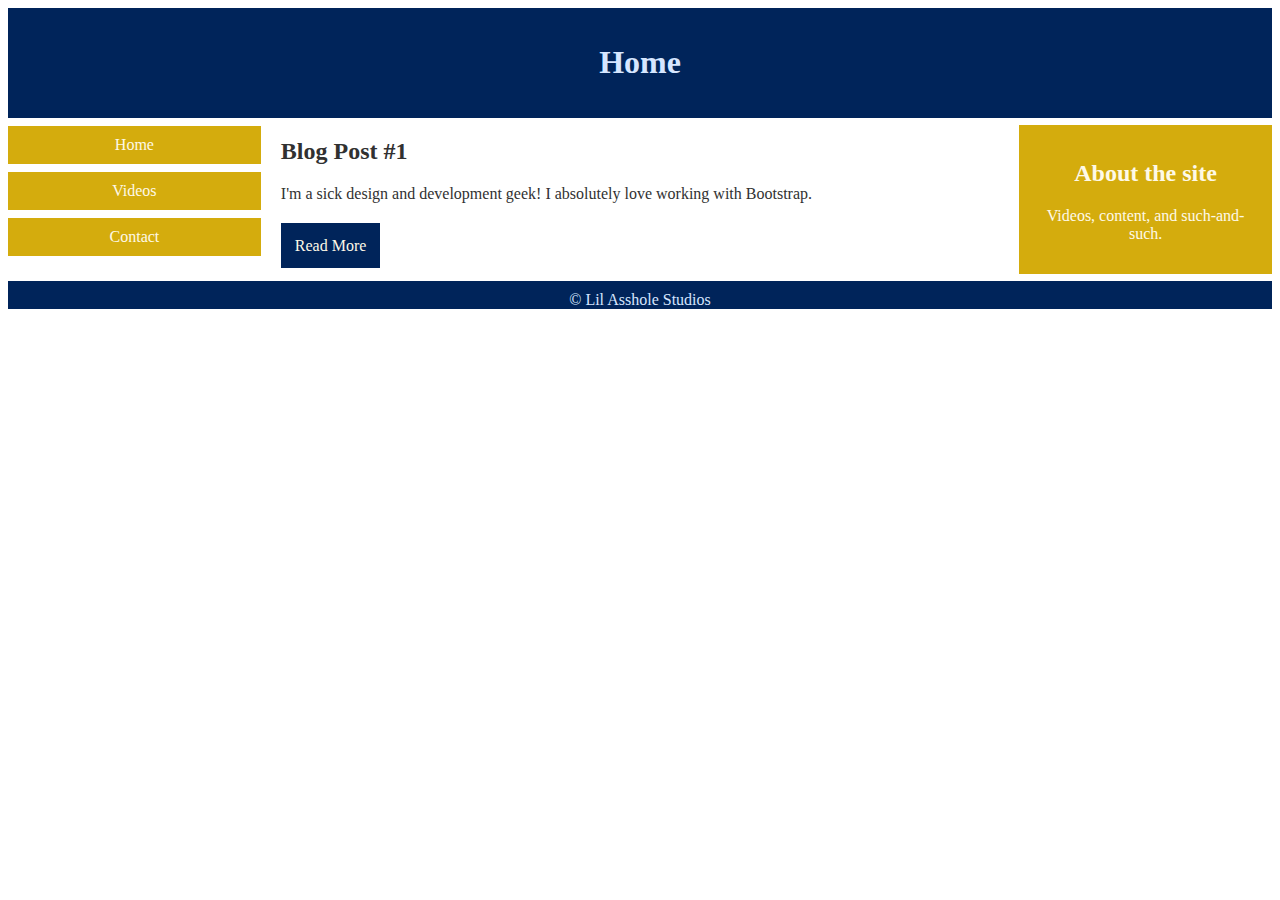
<file: index.html>
<!DOCTYPE html>
<html>
<head>
  <meta charset="UTF-8">
  <meta http-equiv="X-UA-Compatible" content="IE=edge">
<meta name="viewport" content="width=device-width, initial-scale=1.0">
<link rel="stylesheet" href="style.css">
<title>Macster</title>

<body>
<div class="head">
  <h1>Home</h1>
</div>

<div style="overflow:auto">
  <div class="menu">
    <a class="active" href="index.html">Home</a>
    <a href="videos.html">Videos </a>
    <a href="contact.html">Contact</a>

  </div>

  <div class="main">
    <h2>Blog Post #1</h2>
    <p>I'm a sick design and development geek! I absolutely love working with Bootstrap.</p>
    <br>
    <a href="#" class="button">Read More</a>
  </div>

  <div class="right">
    <h2>About the site</h2>
    <p>Videos, content, and such-and-such.</p>
  </div>
</div>

<div class="foot">© Lil Asshole Studios</div>

</body>
</html>
</file>
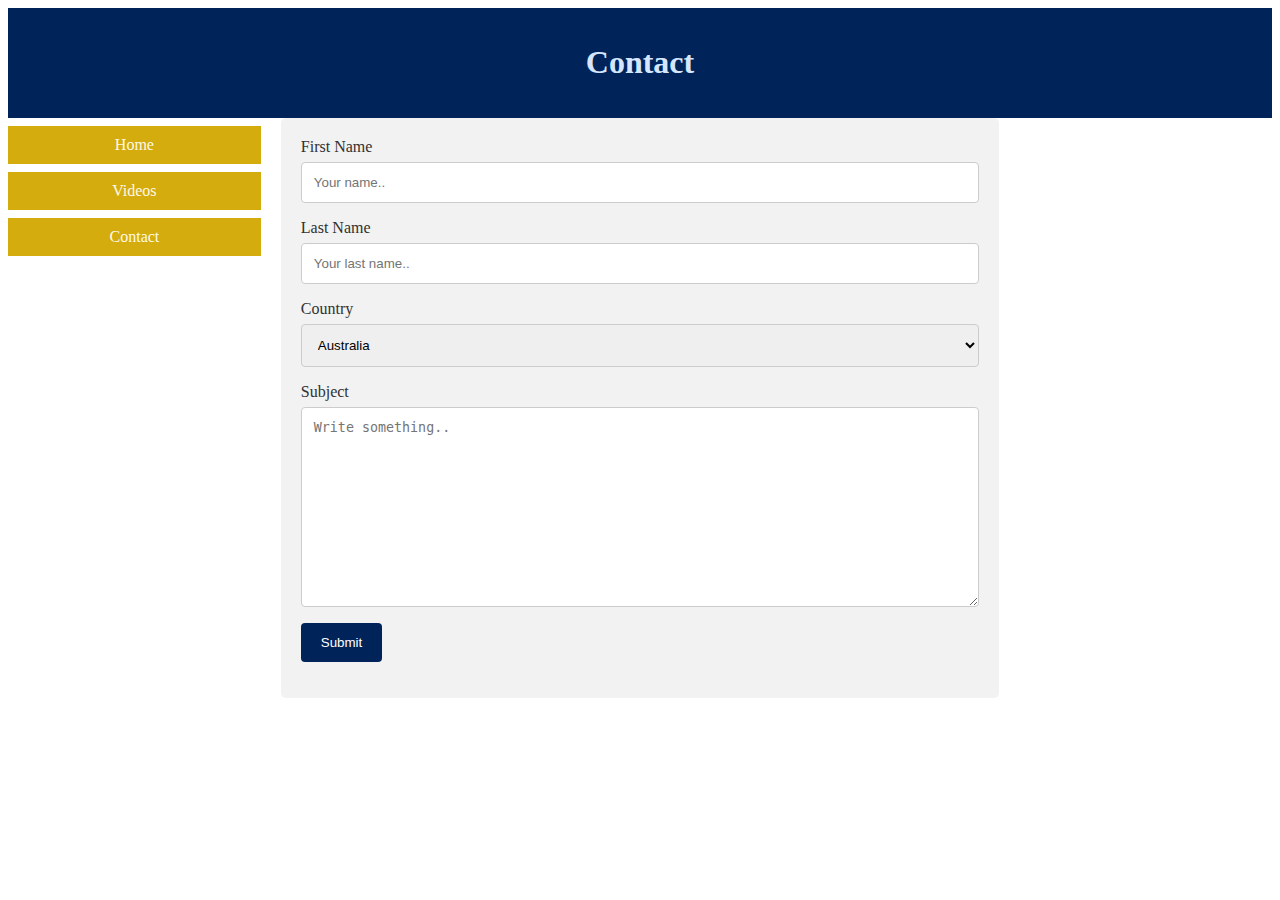
<file: contact.html>
<html lang="en">
<head>
    <meta charset="UTF-8">
    <meta http-equiv="X-UA-Compatible" content="IE=edge">
    <meta name="viewport" content="width=device-width, initial-scale=1.0">
    <link rel="stylesheet" href="style.css">
    <title>Contact</title>
</head>
<body>
 <div class="head">
     <h1>Contact</h1>
 </div>  
 
<div style="overflow:auto">
    <div class="menu">
      <a class="active" href="index.html">Home</a>
      <a href="videos.html">Videos </a>
      <a href="contact.html">Contact</a>
  
    </div>
 <div class="main">
    <div class="container">
        <form action="action_page.php">
      
          <label for="fname">First Name</label>
          <input type="text" id="fname" name="firstname" placeholder="Your name..">
      
          <label for="lname">Last Name</label>
          <input type="text" id="lname" name="lastname" placeholder="Your last name..">
      
          <label for="country">Country</label>
          <select id="country" name="country">
            <option value="australia">Australia</option>
            <option value="canada">Canada</option>
            <option value="usa">USA</option>
          </select>
      
          <label for="subject">Subject</label>
          <textarea id="subject" name="subject" placeholder="Write something.." style="height:200px"></textarea>
      
          <input type="submit" value="Submit">
      
        </form>
      </div>
 </div>
      
</body>
</html>
</file>
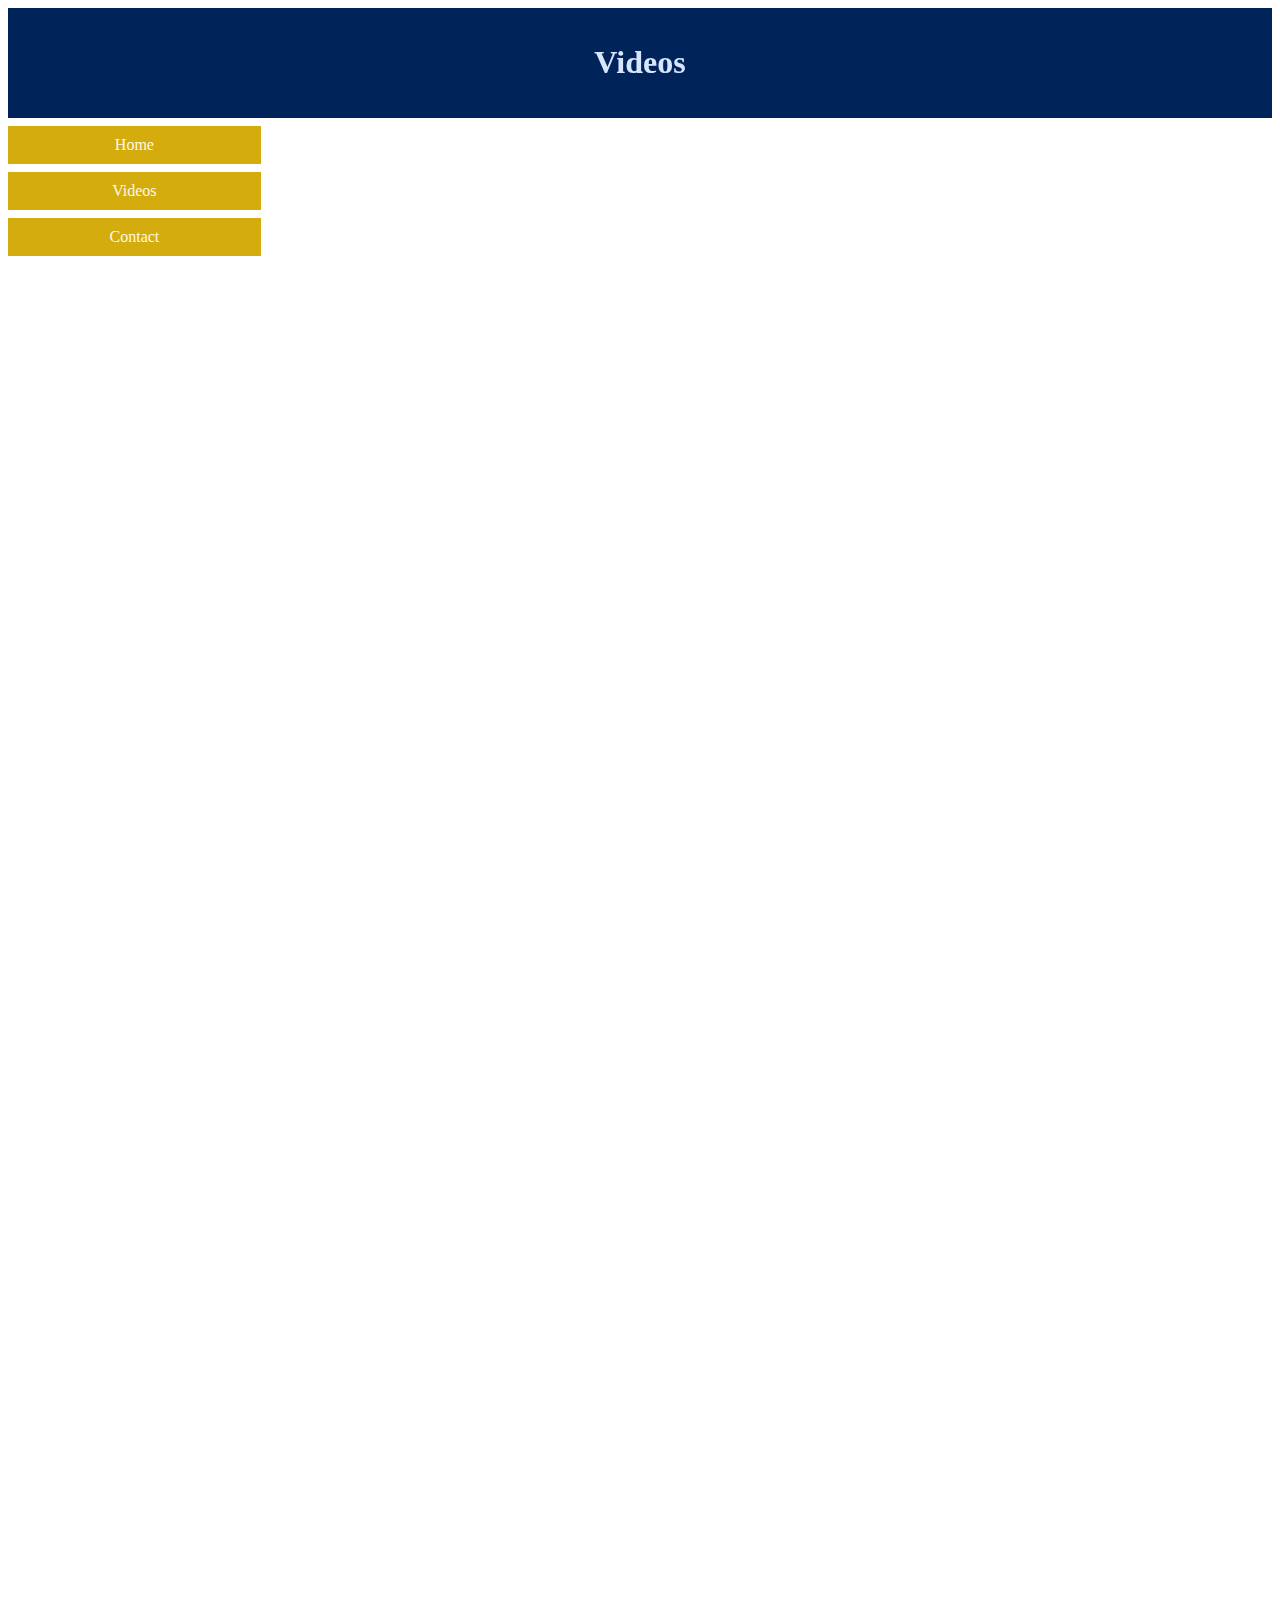
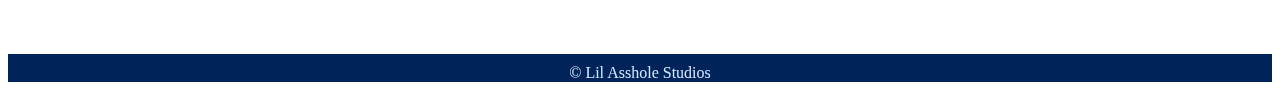
<file: videos.html>
<html lang="en">
<head>
    <meta charset="UTF-8">
    <meta http-equiv="X-UA-Compatible" content="IE=edge">
    <meta name="viewport" content="width=device-width, initial-scale=1.0">
    <link rel="stylesheet" href="style.css">
    <title>Videos</title>
</head>
<body>
    <div class="head">
        <h1>Videos</h1> 
    </div>
    
<div style="overflow:auto">
    <div class="menu">
      <a class="active" href="index.html">Home</a>
      <a href="videos.html">Videos </a>
      <a href="contact.html">Contact</a>
  
    </div>
    <div class="main">
        <div class="vids"></div>
        <table>
            <td>
                </th><iframe width="560" height="560" src="https://www.youtube.com/embed/FFHN5oYZz_o" title="YouTube video player" frameborder="0" allow="accelerometer; autoplay; clipboard-write; encrypted-media; gyroscope; picture-in-picture" allowfullscreen></iframe></th>
                <th><iframe width="560" height="560" src="https://www.youtube.com/embed/Q82-5XizdiQ" title="YouTube video player" frameborder="0" allow="accelerometer; autoplay; clipboard-write; encrypted-media; gyroscope; picture-in-picture" allowfullscreen></iframe></th>
            </td>
        </table>
        <table>
            <td>
                <th><iframe width="560" height="315" src="https://www.youtube.com/embed/rXJRguKzftE" title="YouTube video player" frameborder="0" allow="accelerometer; autoplay; clipboard-write; encrypted-media; gyroscope; picture-in-picture" allowfullscreen></iframe></th>
                <th><iframe width="300" height="300" src="https://www.youtube.com/embed/Bwu8SCcNjvQ" title="YouTube video player" frameborder="0" allow="accelerometer; autoplay; clipboard-write; encrypted-media; gyroscope; picture-in-picture" allowfullscreen></iframe></th>
                <th></th>
            </td>
        </table>
        <table>
            <td>
                <th><iframe width="560" height="315" src="https://www.youtube.com/embed/H-F1N9Tv-xw" title="YouTube video player" frameborder="0" allow="accelerometer; autoplay; clipboard-write; encrypted-media; gyroscope; picture-in-picture" allowfullscreen></iframe></th>
                <th><iframe width="300" height="300" src="https://www.youtube.com/embed/-i2WUgfB31k" title="YouTube video player" frameborder="0" allow="accelerometer; autoplay; clipboard-write; encrypted-media; gyroscope; picture-in-picture" allowfullscreen></iframe></th>
            </td>
        </table>  
        <table>
            <td>
                <th><iframe width="560" height="315" src="https://www.youtube.com/embed/24XPAqtkQNE" title="YouTube video player" frameborder="0" allow="accelerometer; autoplay; clipboard-write; encrypted-media; gyroscope; picture-in-picture" allowfullscreen></iframe></th>
                <th><iframe width="300" height="300" src="https://www.youtube.com/embed/f1JHNNq2hIc" title="YouTube video player" frameborder="0" allow="accelerometer; autoplay; clipboard-write; encrypted-media; gyroscope; picture-in-picture" allowfullscreen></iframe></th>
            </td>
        </table>
    </div>
    </div>
    <div class="foot">© Lil Asshole Studios</div>
</body>
</html>
</file>
<file: style.css>
body {
    font-family: Verdana;
    color: #313131;
}
* {
    box-sizing: border-box;
  }
  .head {
      background-color: #00245A;
      padding: 15px;
      text-align: center;
      text-decoration: none;
      color: #D6E6FF;
  }
  a.button {
    background-color: #00245A;
    color: #FEF9E7;
    text-decoration: none;
    padding: 14px;
    margin-top: 55px;
  }
  .menu {
    float: left;
    width: 20%;
    text-align: center;
  }
  
  .menu a {
    background-color: #D4AC0D;
    padding: 10px;
    margin-top: 8px;
    display: block;
    width: 100%;
    color: #FEF9E7;
    text-decoration: none;
  }

  menu.active.a {
    background-color: #00245A;
    padding: 10px;
    margin-top: 8px;
    display: block;
    width: 100%;
    color: #FEF9E7;
    text-decoration: none;
  }
  
  .main {
    float: left;
    width: 60%;
    padding: 0 20px;
  }
  
  .right {
    background-color: #D4AC0D;
    float: left;
    width: 20%;
    padding: 15px;
    margin-top: 7px;
    text-align: center;
    color: #FEF9E7;
  }
  
  .foot {
        color: #D6E6FF;
        background-color: #00245A;
        text-align: center;
        padding-top: 10px;
        margin-top: 7px;
  }
  /* Style inputs with type="text", select elements and textareas */
input[type=text], select, textarea {
  width: 100%; /* Full width */
  padding: 12px; /* Some padding */ 
  border: 1px solid #ccc; /* Gray border */
  border-radius: 4px; /* Rounded borders */
  box-sizing: border-box; /* Make sure that padding and width stays in place */
  margin-top: 6px; /* Add a top margin */
  margin-bottom: 16px; /* Bottom margin */
  resize: vertical /* Allow the user to vertically resize the textarea (not horizontally) */
}

/* Style the submit button with a specific background color etc */
input[type=submit] {
  background-color: #00245A;
  color: white;
  padding: 12px 20px;
  border: none;
  border-radius: 4px;
  cursor: pointer;
}

/* When moving the mouse over the submit button, add a darker green color */
input[type=submit]:hover {
  background-color: #040d1b;
}

/* Add a background color and some padding around the form */
.container {
  border-radius: 5px;
  background-color: #f2f2f2;
  padding: 20px;
}

  
  @media only screen and (max-width: 620px) {
    /* For mobile phones: */
    .menu, .main, .right {
      width: 100%;
    }
  }
</file>
